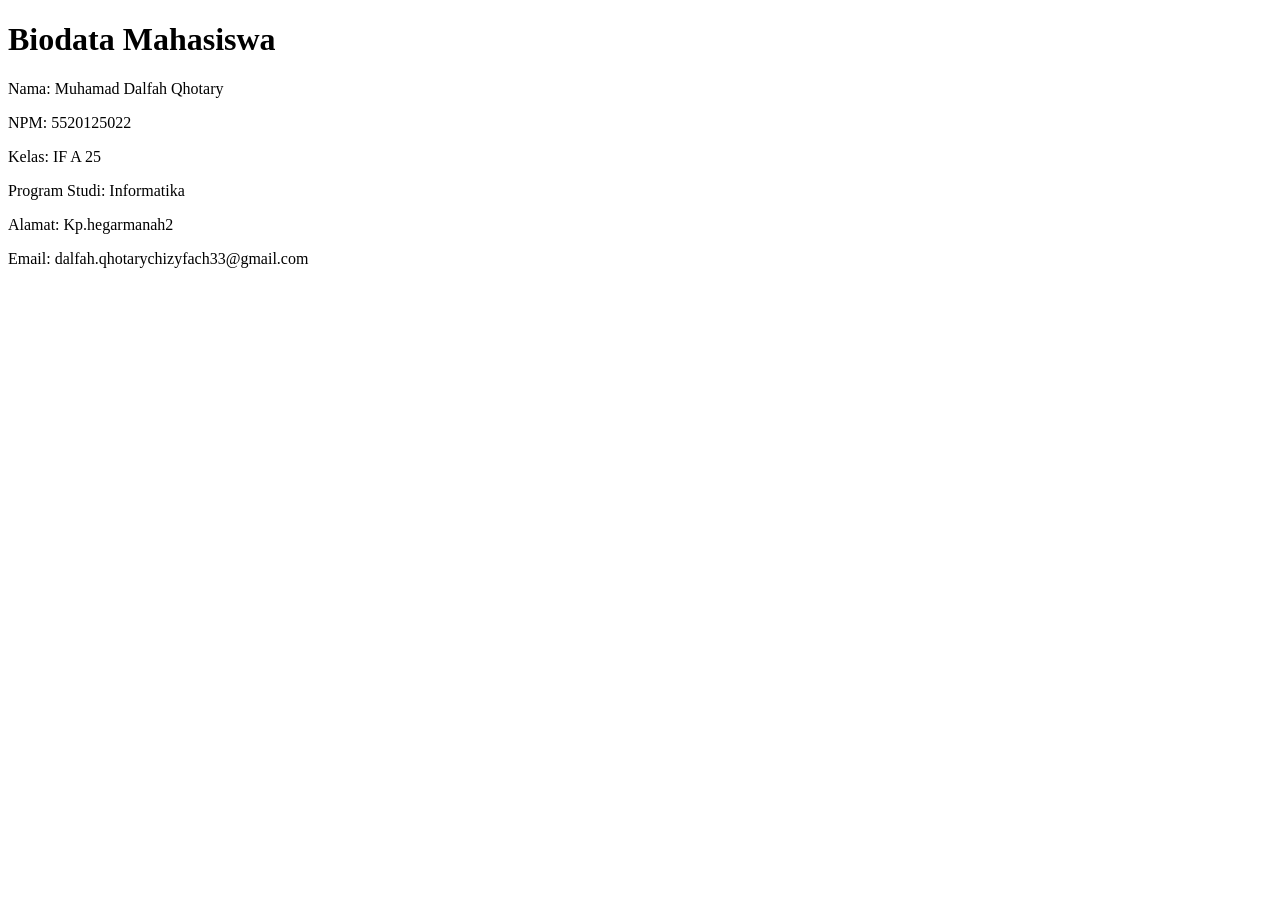
<file: Index.html>
<!DOCTYPE html>
<html lang="en">
<head>
    <meta charset="UTF-8">
    <meta name="viewport" content="width=device-width, initial-scale=1.0">
    <title>Biodata</title>
</head>
<body>
    <h1>Biodata Mahasiswa</h1>

<p>Nama: Muhamad Dalfah Qhotary</p>
<p>NPM: 5520125022</p>
<p>Kelas: IF A 25</p>
<p>Program Studi: Informatika</p>
<p>Alamat: Kp.hegarmanah2</p>    
<p>Email: dalfah.qhotarychizyfach33@gmail.com</p>
  

</body>
</html>
</file>
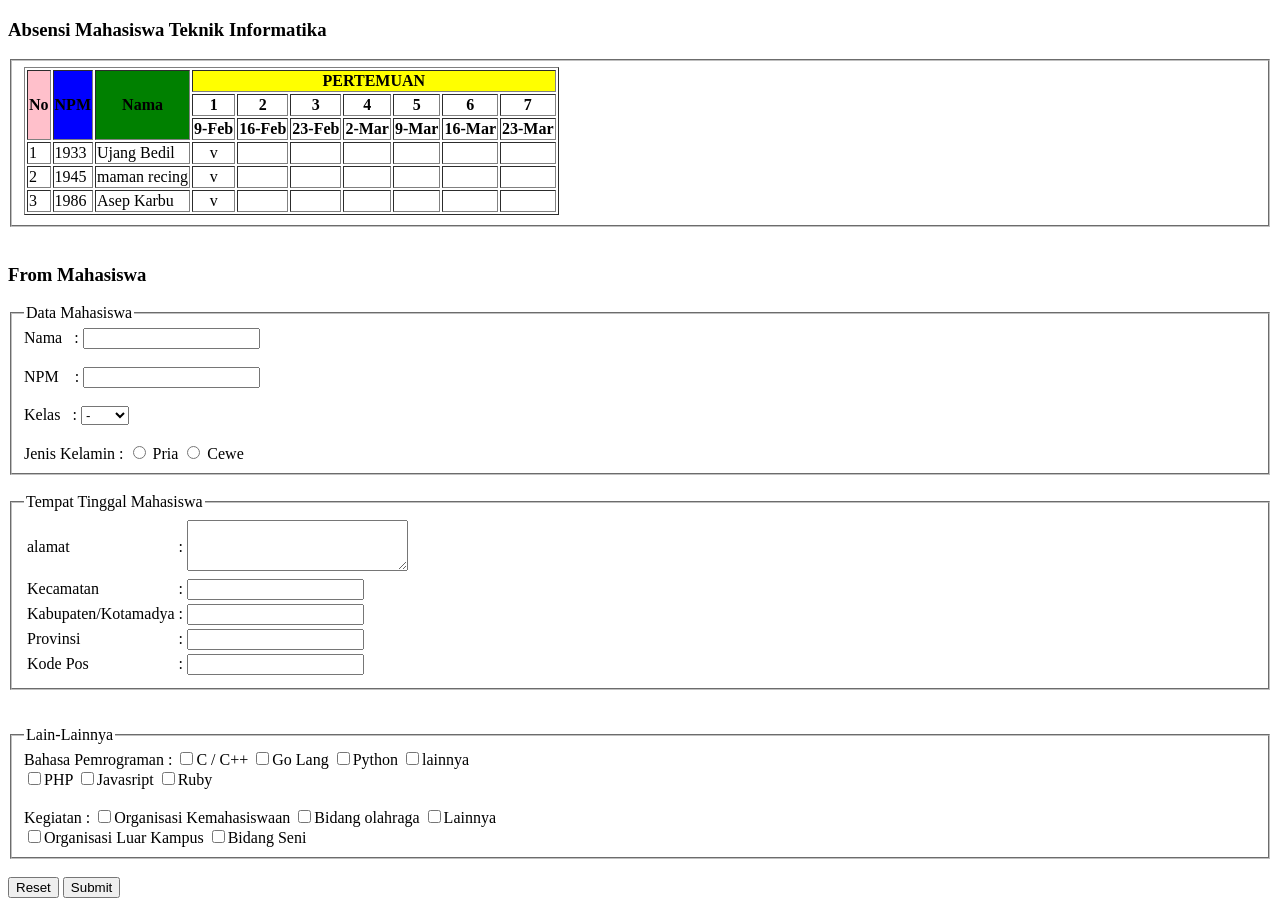
<file: index.html>
<!DOCTYPE html>
<html lang="en">

<head>
    <meta charset="UTF-8">
    <meta name="viewport" content="width=device-width, initial-scale=1.0">
    <title>Tugas Praktikum 2</title>
</head>

<body>
    <h3>Absensi Mahasiswa Teknik Informatika</h3>
   <fieldset>
     <table border="1">
        <tr>
            <th rowspan="3" bgcolor="pink">No</th>
            <th rowspan="3" bgcolor="blue">NPM</th>
            <th rowspan="3" bgcolor="green">Nama</th>
            <th colspan="7" bgcolor="yellow">PERTEMUAN</th>
        </tr>
        <tr>
            <th>1</th>
            <th>2</th>
            <th>3</th>
            <th>4</th>
            <th>5</th>
            <th>6</th>
            <th>7</th>
        </tr>
        <tr>
            <th>9-Feb</th>
            <th>16-Feb</th>
            <th>23-Feb</th>
            <th>2-Mar</th>
            <th>9-Mar</th>
            <th>16-Mar</th>
            <th>23-Mar</th>
        </tr>
        <tr>
            <td>1</td>
            <td>1933</td>
            <td>Ujang Bedil</td>
            <td align="center">v</td>
            <td></td>
            <td></td>
            <td></td>
            <td></td>
            <td></td>
            <td></td>
        </tr>
        <tr>
            <td>2</td>
            <td>1945</td>
            <td>maman recing</td>
            <td align="center">v</td>
            <td></td>
            <td></td>
            <td></td>
            <td></td>
            <td></td>
            <td></td>
        </tr>
        <tr>
            <td>3</td>
            <td>1986</td>
            <td>Asep Karbu</td>
            <td align="center">v</td>
            <td></td>
            <td></td>
            <td></td>
            <td></td>
            <td></td>
            <td></td>
        </tr>
    </table>

   </fieldset>
    <br>

    <h3>From Mahasiswa</h3>
    <form method="post" action="#">

        <fieldset>
            <Legend>Data Mahasiswa</Legend>
            Nama&nbsp;&nbsp;&nbsp;: <input type="text" name="nama"><br><br>
            NPM &nbsp;&nbsp;&nbsp;: <input type="text" name="npm"><br><br>
            Kelas&nbsp;&nbsp;&nbsp;: 
            <select name="Kelas">
                <option>-</option>
                <option value="A">IF A </option>
                <option value="B">IF B</option>
                <option value="C">IF C</option>
            </select>
            <br><br>
            Jenis Kelamin :
                <input type="radio" name="Jenis Kelamin" value="Pria"> Pria
                <input type="radio" name="Jenis Kelamin" value="Cewe"> Cewe
            </fieldset>
        <br>
        <fieldset>
            <legend>Tempat Tinggal Mahasiswa</legend>
            <table>
                <tr>
                    <td>alamat</td>
                    <td>:</td>
                    <td><textarea name="alamat" rows="3" cols="25"></textarea></td>
                </tr>
                <tr>
                    <td>Kecamatan</td>
                    <td>:</td>
                    <td><input type="text" name="Kecamatan"></td>
                </tr>
                <tr>
                    <td>Kabupaten/Kotamadya</td>
                    <td>:</td>
                    <td><input type="text" name="Kabupaten/Kotamadya"></td>
                </tr>
                <tr>
                    <td>Provinsi</td>
                    <td>:</td>
                    <td><input type="text" name="Provinsi"></td>
                </tr>
                <tr>
                    <td>Kode Pos</td>
                    <td>:</td>
                    <td><input type="text" name="Kode_Pos"></td>
                </tr>
            </table>
        </fieldset>

        <br><br>

        <fieldset>
            <legend>Lain-Lainnya</legend>
            <tr>
                <td valign="top"><label>Bahasa Pemrograman</label></td>
                <td valign="top">:</td>
                <td>
                    <input type="checkbox" name="Lang"><label for="c">C / C++</label>
                    <input type="checkbox" name="Lang"><label for="go">Go Lang</label>
                    <input type="checkbox" name="Lang"><label for="py">Python</label>
                    <input type="checkbox" name="Lang"><label for="lain">lainnya</label>
                    <br>
                    <input type="checkbox" name="Lang"><label for="p">PHP</label>
                    <input type="checkbox" name="Lang"><label for="j">Javasript</label>
                    <input type="checkbox" name="Lang"><label for="r">Ruby</label>
                </td>
            </tr>
            <br><br>
            <tr>
                <td valign="top"><label> Kegiatan </label></td>
                <td valign="top">:</td>
            </tr>
                 <input type="checkbox" name="Lang"><label for="k1">Organisasi Kemahasiswaan</label>
                 <input type="checkbox" name="Lang"><label for="k2">Bidang olahraga</label>
                 <input type="checkbox" name="Lang"><label for="k3">Lainnya</label>
                 <br>
                  <input type="checkbox" name="Lang"><label for="k4">Organisasi Luar Kampus</label>
                  <input type="checkbox" name="Lang"><label for="k5">Bidang Seni</label>
                  
        </fieldset>
        <br>
        <input type="reset">
        <input type="submit">    
    </form>

</body>

</html>
</file>
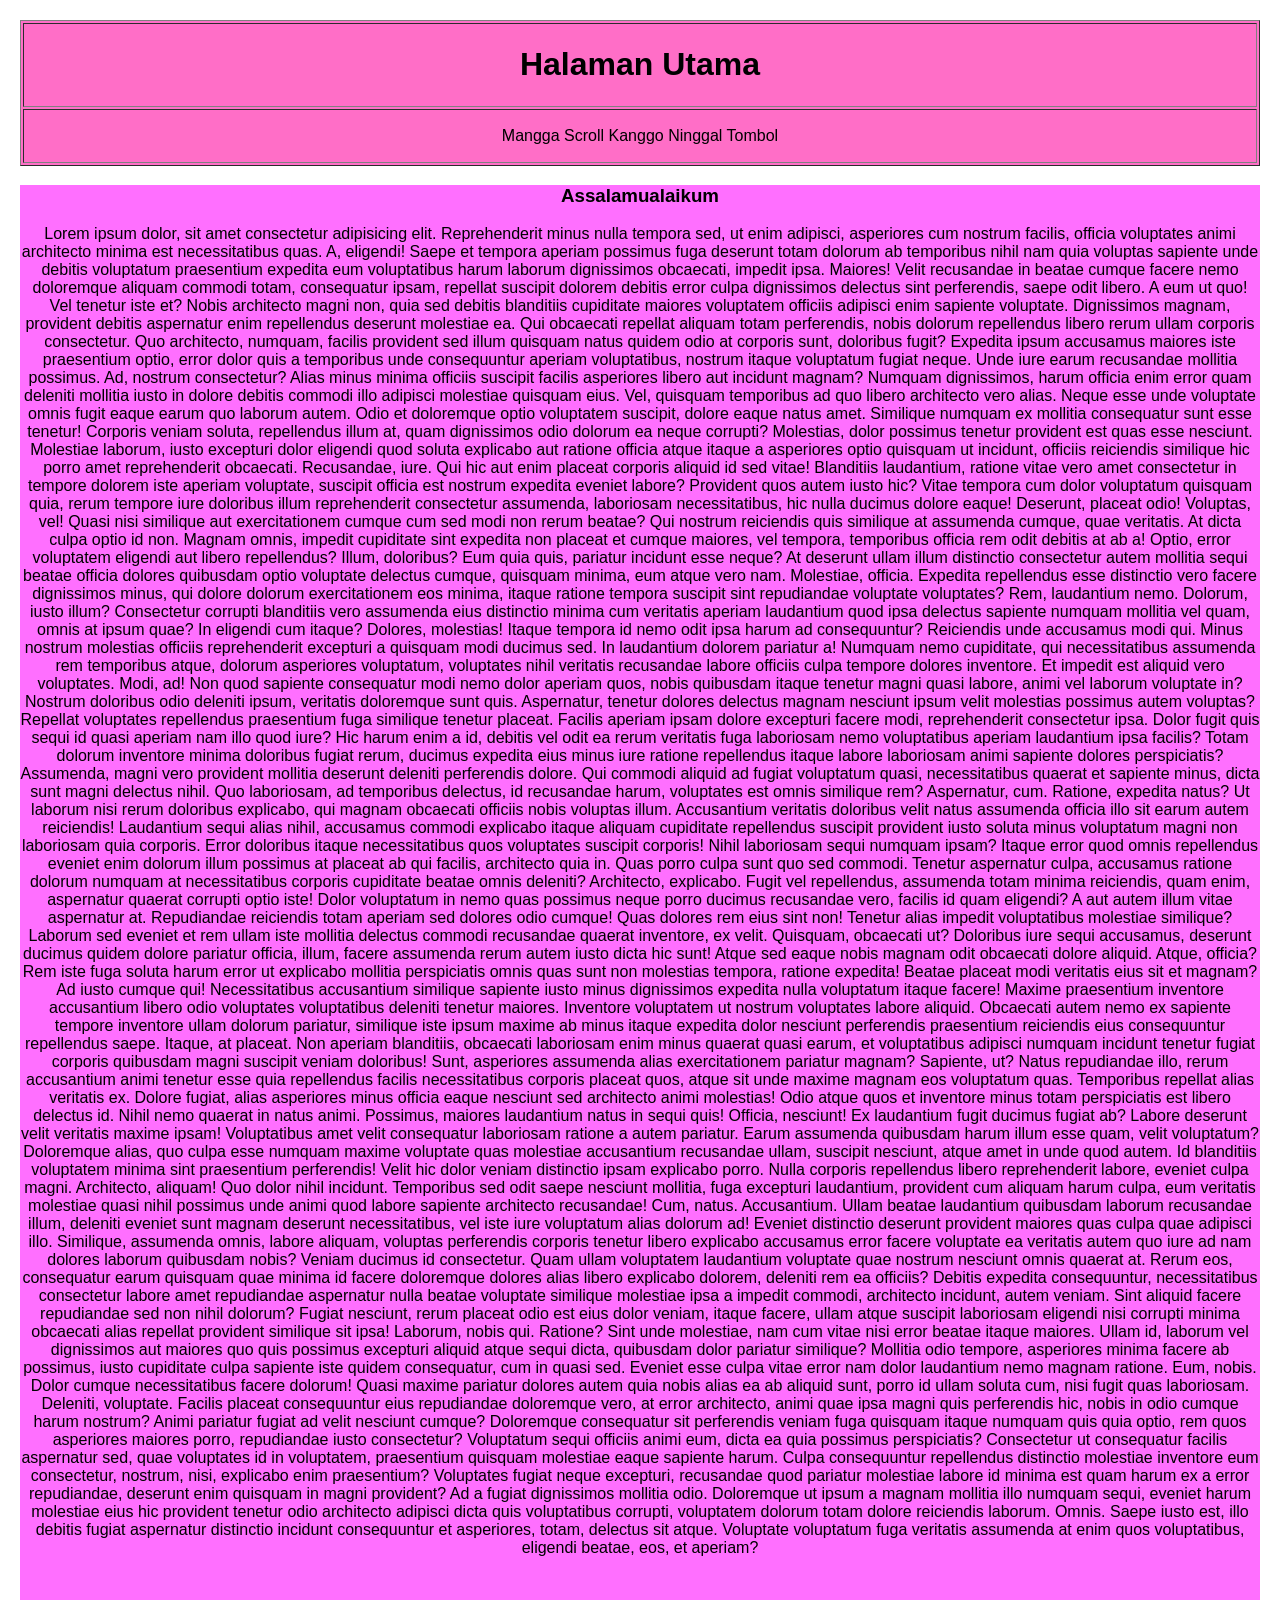
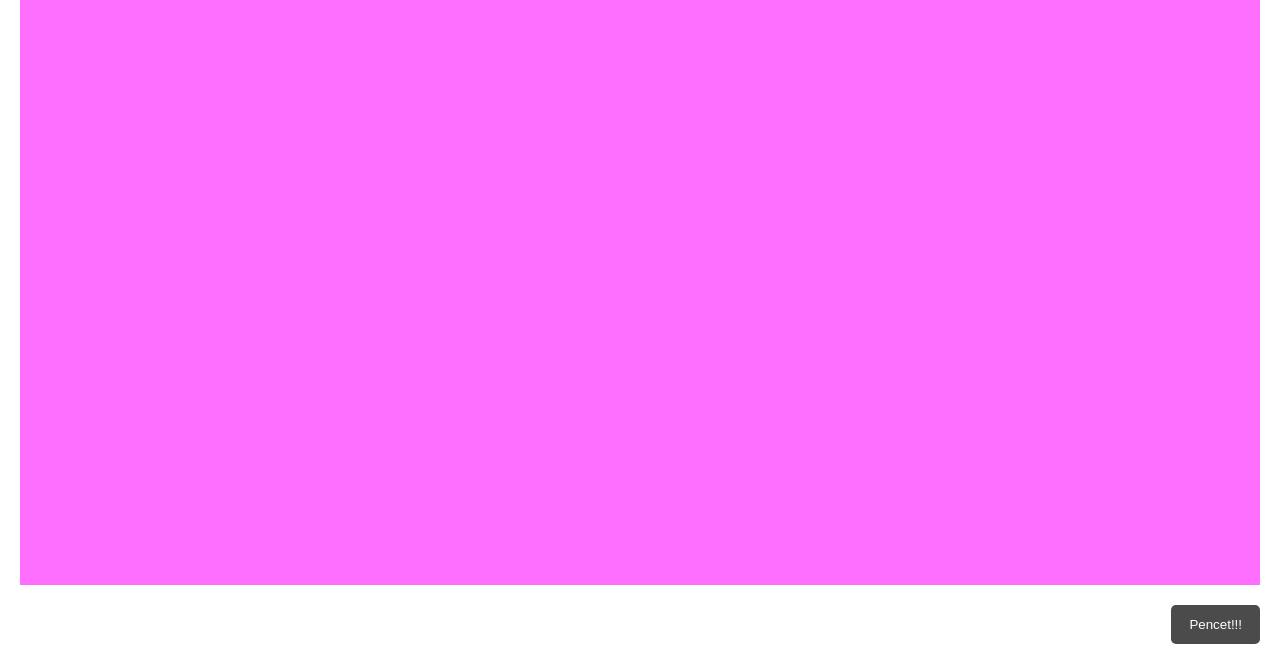
<file: tugas3/index.html>
<!DOCTYPE html>
<html lang="en">

<head>
    <meta charset="UTF-8">
    <meta name="viewport" content="width=device-width, initial-scale=1.0">
    <title>Tugas_3</title>
    <link rel="stylesheet" href="style.css">
</head>

<body id="atas">
    <div class="tasbar">
        <table border="1" width="100%">
            <tr>
                <td>
                    <h1>Halaman Utama</h1>
                </td>
            </tr>
            <tr>
                <td>
                    <p>Mangga Scroll Kanggo Ninggal Tombol</p>
                </td>
            </tr>
        </table>
    </div>
    <div class="Scroll">
        <h3>Assalamualaikum</h3>
        <p>Lorem ipsum dolor, sit amet consectetur adipisicing elit. Reprehenderit minus nulla tempora sed, ut enim
            adipisci, asperiores cum nostrum facilis, officia voluptates animi architecto minima est necessitatibus
            quas. A, eligendi!
            Saepe et tempora aperiam possimus fuga deserunt totam dolorum ab temporibus nihil nam quia voluptas sapiente
            unde debitis voluptatum praesentium expedita eum voluptatibus harum laborum dignissimos obcaecati, impedit
            ipsa. Maiores!
            Velit recusandae in beatae cumque facere nemo doloremque aliquam commodi totam, consequatur ipsam, repellat
            suscipit dolorem debitis error culpa dignissimos delectus sint perferendis, saepe odit libero. A eum ut quo!
            Vel tenetur iste et? Nobis architecto magni non, quia sed debitis blanditiis cupiditate maiores voluptatem
            officiis adipisci enim sapiente voluptate. Dignissimos magnam, provident debitis aspernatur enim repellendus
            deserunt molestiae ea.
            Qui obcaecati repellat aliquam totam perferendis, nobis dolorum repellendus libero rerum ullam corporis
            consectetur. Quo architecto, numquam, facilis provident sed illum quisquam natus quidem odio at corporis
            sunt, doloribus fugit?
            Expedita ipsum accusamus maiores iste praesentium optio, error dolor quis a temporibus unde consequuntur
            aperiam voluptatibus, nostrum itaque voluptatum fugiat neque. Unde iure earum recusandae mollitia possimus.
            Ad, nostrum consectetur?
            Alias minus minima officiis suscipit facilis asperiores libero aut incidunt magnam? Numquam dignissimos,
            harum officia enim error quam deleniti mollitia iusto in dolore debitis commodi illo adipisci molestiae
            quisquam eius.
            Vel, quisquam temporibus ad quo libero architecto vero alias. Neque esse unde voluptate omnis fugit eaque
            earum quo laborum autem. Odio et doloremque optio voluptatem suscipit, dolore eaque natus amet.
            Similique numquam ex mollitia consequatur sunt esse tenetur! Corporis veniam soluta, repellendus illum at,
            quam dignissimos odio dolorum ea neque corrupti? Molestias, dolor possimus tenetur provident est quas esse
            nesciunt.
            Molestiae laborum, iusto excepturi dolor eligendi quod soluta explicabo aut ratione officia atque itaque a
            asperiores optio quisquam ut incidunt, officiis reiciendis similique hic porro amet reprehenderit obcaecati.
            Recusandae, iure.
            Qui hic aut enim placeat corporis aliquid id sed vitae! Blanditiis laudantium, ratione vitae vero amet
            consectetur in tempore dolorem iste aperiam voluptate, suscipit officia est nostrum expedita eveniet labore?
            Provident quos autem iusto hic? Vitae tempora cum dolor voluptatum quisquam quia, rerum tempore iure
            doloribus illum reprehenderit consectetur assumenda, laboriosam necessitatibus, hic nulla ducimus dolore
            eaque! Deserunt, placeat odio!
            Voluptas, vel! Quasi nisi similique aut exercitationem cumque cum sed modi non rerum beatae? Qui nostrum
            reiciendis quis similique at assumenda cumque, quae veritatis. At dicta culpa optio id non.
            Magnam omnis, impedit cupiditate sint expedita non placeat et cumque maiores, vel tempora, temporibus
            officia rem odit debitis at ab a! Optio, error voluptatem eligendi aut libero repellendus? Illum, doloribus?
            Eum quia quis, pariatur incidunt esse neque? At deserunt ullam illum distinctio consectetur autem mollitia
            sequi beatae officia dolores quibusdam optio voluptate delectus cumque, quisquam minima, eum atque vero nam.
            Molestiae, officia. Expedita repellendus esse distinctio vero facere dignissimos minus, qui dolore dolorum
            exercitationem eos minima, itaque ratione tempora suscipit sint repudiandae voluptate voluptates? Rem,
            laudantium nemo. Dolorum, iusto illum?
            Consectetur corrupti blanditiis vero assumenda eius distinctio minima cum veritatis aperiam laudantium quod
            ipsa delectus sapiente numquam mollitia vel quam, omnis at ipsum quae? In eligendi cum itaque? Dolores,
            molestias!
            Itaque tempora id nemo odit ipsa harum ad consequuntur? Reiciendis unde accusamus modi qui. Minus nostrum
            molestias officiis reprehenderit excepturi a quisquam modi ducimus sed. In laudantium dolorem pariatur a!
            Numquam nemo cupiditate, qui necessitatibus assumenda rem temporibus atque, dolorum asperiores voluptatum,
            voluptates nihil veritatis recusandae labore officiis culpa tempore dolores inventore. Et impedit est
            aliquid vero voluptates. Modi, ad!
            Non quod sapiente consequatur modi nemo dolor aperiam quos, nobis quibusdam itaque tenetur magni quasi
            labore, animi vel laborum voluptate in? Nostrum doloribus odio deleniti ipsum, veritatis doloremque sunt
            quis.
            Aspernatur, tenetur dolores delectus magnam nesciunt ipsum velit molestias possimus autem voluptas? Repellat
            voluptates repellendus praesentium fuga similique tenetur placeat. Facilis aperiam ipsam dolore excepturi
            facere modi, reprehenderit consectetur ipsa.
            Dolor fugit quis sequi id quasi aperiam nam illo quod iure? Hic harum enim a id, debitis vel odit ea rerum
            veritatis fuga laboriosam nemo voluptatibus aperiam laudantium ipsa facilis?
            Totam dolorum inventore minima doloribus fugiat rerum, ducimus expedita eius minus iure ratione repellendus
            itaque labore laboriosam animi sapiente dolores perspiciatis? Assumenda, magni vero provident mollitia
            deserunt deleniti perferendis dolore.
            Qui commodi aliquid ad fugiat voluptatum quasi, necessitatibus quaerat et sapiente minus, dicta sunt magni
            delectus nihil. Quo laboriosam, ad temporibus delectus, id recusandae harum, voluptates est omnis similique
            rem?
            Aspernatur, cum. Ratione, expedita natus? Ut laborum nisi rerum doloribus explicabo, qui magnam obcaecati
            officiis nobis voluptas illum. Accusantium veritatis doloribus velit natus assumenda officia illo sit earum
            autem reiciendis!
            Laudantium sequi alias nihil, accusamus commodi explicabo itaque aliquam cupiditate repellendus suscipit
            provident iusto soluta minus voluptatum magni non laboriosam quia corporis. Error doloribus itaque
            necessitatibus quos voluptates suscipit corporis!
            Nihil laboriosam sequi numquam ipsam? Itaque error quod omnis repellendus eveniet enim dolorum illum
            possimus at placeat ab qui facilis, architecto quia in. Quas porro culpa sunt quo sed commodi.
            Tenetur aspernatur culpa, accusamus ratione dolorum numquam at necessitatibus corporis cupiditate beatae
            omnis deleniti? Architecto, explicabo. Fugit vel repellendus, assumenda totam minima reiciendis, quam enim,
            aspernatur quaerat corrupti optio iste!
            Dolor voluptatum in nemo quas possimus neque porro ducimus recusandae vero, facilis id quam eligendi? A aut
            autem illum vitae aspernatur at. Repudiandae reiciendis totam aperiam sed dolores odio cumque!
            Quas dolores rem eius sint non! Tenetur alias impedit voluptatibus molestiae similique? Laborum sed eveniet
            et rem ullam iste mollitia delectus commodi recusandae quaerat inventore, ex velit. Quisquam, obcaecati ut?
            Doloribus iure sequi accusamus, deserunt ducimus quidem dolore pariatur officia, illum, facere assumenda
            rerum autem iusto dicta hic sunt! Atque sed eaque nobis magnam odit obcaecati dolore aliquid. Atque,
            officia?
            Rem iste fuga soluta harum error ut explicabo mollitia perspiciatis omnis quas sunt non molestias tempora,
            ratione expedita! Beatae placeat modi veritatis eius sit et magnam? Ad iusto cumque qui!
            Necessitatibus accusantium similique sapiente iusto minus dignissimos expedita nulla voluptatum itaque
            facere! Maxime praesentium inventore accusantium libero odio voluptates voluptatibus deleniti tenetur
            maiores. Inventore voluptatem ut nostrum voluptates labore aliquid.
            Obcaecati autem nemo ex sapiente tempore inventore ullam dolorum pariatur, similique iste ipsum maxime ab
            minus itaque expedita dolor nesciunt perferendis praesentium reiciendis eius consequuntur repellendus saepe.
            Itaque, at placeat.
            Non aperiam blanditiis, obcaecati laboriosam enim minus quaerat quasi earum, et voluptatibus adipisci
            numquam incidunt tenetur fugiat corporis quibusdam magni suscipit veniam doloribus! Sunt, asperiores
            assumenda alias exercitationem pariatur magnam?
            Sapiente, ut? Natus repudiandae illo, rerum accusantium animi tenetur esse quia repellendus facilis
            necessitatibus corporis placeat quos, atque sit unde maxime magnam eos voluptatum quas. Temporibus repellat
            alias veritatis ex.
            Dolore fugiat, alias asperiores minus officia eaque nesciunt sed architecto animi molestias! Odio atque quos
            et inventore minus totam perspiciatis est libero delectus id. Nihil nemo quaerat in natus animi.
            Possimus, maiores laudantium natus in sequi quis! Officia, nesciunt! Ex laudantium fugit ducimus fugiat ab?
            Labore deserunt velit veritatis maxime ipsam! Voluptatibus amet velit consequatur laboriosam ratione a autem
            pariatur.
            Earum assumenda quibusdam harum illum esse quam, velit voluptatum? Doloremque alias, quo culpa esse numquam
            maxime voluptate quas molestiae accusantium recusandae ullam, suscipit nesciunt, atque amet in unde quod
            autem.
            Id blanditiis voluptatem minima sint praesentium perferendis! Velit hic dolor veniam distinctio ipsam
            explicabo porro. Nulla corporis repellendus libero reprehenderit labore, eveniet culpa magni. Architecto,
            aliquam! Quo dolor nihil incidunt.
            Temporibus sed odit saepe nesciunt mollitia, fuga excepturi laudantium, provident cum aliquam harum culpa,
            eum veritatis molestiae quasi nihil possimus unde animi quod labore sapiente architecto recusandae! Cum,
            natus. Accusantium.
            Ullam beatae laudantium quibusdam laborum recusandae illum, deleniti eveniet sunt magnam deserunt
            necessitatibus, vel iste iure voluptatum alias dolorum ad! Eveniet distinctio deserunt provident maiores
            quas culpa quae adipisci illo.
            Similique, assumenda omnis, labore aliquam, voluptas perferendis corporis tenetur libero explicabo accusamus
            error facere voluptate ea veritatis autem quo iure ad nam dolores laborum quibusdam nobis? Veniam ducimus id
            consectetur.
            Quam ullam voluptatem laudantium voluptate quae nostrum nesciunt omnis quaerat at. Rerum eos, consequatur
            earum quisquam quae minima id facere doloremque dolores alias libero explicabo dolorem, deleniti rem ea
            officiis?
            Debitis expedita consequuntur, necessitatibus consectetur labore amet repudiandae aspernatur nulla beatae
            voluptate similique molestiae ipsa a impedit commodi, architecto incidunt, autem veniam. Sint aliquid facere
            repudiandae sed non nihil dolorum?
            Fugiat nesciunt, rerum placeat odio est eius dolor veniam, itaque facere, ullam atque suscipit laboriosam
            eligendi nisi corrupti minima obcaecati alias repellat provident similique sit ipsa! Laborum, nobis qui.
            Ratione?
            Sint unde molestiae, nam cum vitae nisi error beatae itaque maiores. Ullam id, laborum vel dignissimos aut
            maiores quo quis possimus excepturi aliquid atque sequi dicta, quibusdam dolor pariatur similique?
            Mollitia odio tempore, asperiores minima facere ab possimus, iusto cupiditate culpa sapiente iste quidem
            consequatur, cum in quasi sed. Eveniet esse culpa vitae error nam dolor laudantium nemo magnam ratione.
            Eum, nobis. Dolor cumque necessitatibus facere dolorum! Quasi maxime pariatur dolores autem quia nobis alias
            ea ab aliquid sunt, porro id ullam soluta cum, nisi fugit quas laboriosam. Deleniti, voluptate.
            Facilis placeat consequuntur eius repudiandae doloremque vero, at error architecto, animi quae ipsa magni
            quis perferendis hic, nobis in odio cumque harum nostrum? Animi pariatur fugiat ad velit nesciunt cumque?
            Doloremque consequatur sit perferendis veniam fuga quisquam itaque numquam quis quia optio, rem quos
            asperiores maiores porro, repudiandae iusto consectetur? Voluptatum sequi officiis animi eum, dicta ea quia
            possimus perspiciatis?
            Consectetur ut consequatur facilis aspernatur sed, quae voluptates id in voluptatem, praesentium quisquam
            molestiae eaque sapiente harum. Culpa consequuntur repellendus distinctio molestiae inventore eum
            consectetur, nostrum, nisi, explicabo enim praesentium?
            Voluptates fugiat neque excepturi, recusandae quod pariatur molestiae labore id minima est quam harum ex a
            error repudiandae, deserunt enim quisquam in magni provident? Ad a fugiat dignissimos mollitia odio.
            Doloremque ut ipsum a magnam mollitia illo numquam sequi, eveniet harum molestiae eius hic provident tenetur
            odio architecto adipisci dicta quis voluptatibus corrupti, voluptatem dolorum totam dolore reiciendis
            laborum. Omnis.
            Saepe iusto est, illo debitis fugiat aspernatur distinctio incidunt consequuntur et asperiores, totam,
            delectus sit atque. Voluptate voluptatum fuga veritatis assumenda at enim quos voluptatibus, eligendi
            beatae, eos, et aperiam?
        </p>
    </div>

    <div class="well">
        <form action="#atas">
        <button class="Tombol_atas"">Pencet!!!</button>
    </form>
    </div>
  
</body>

</html>
</file>
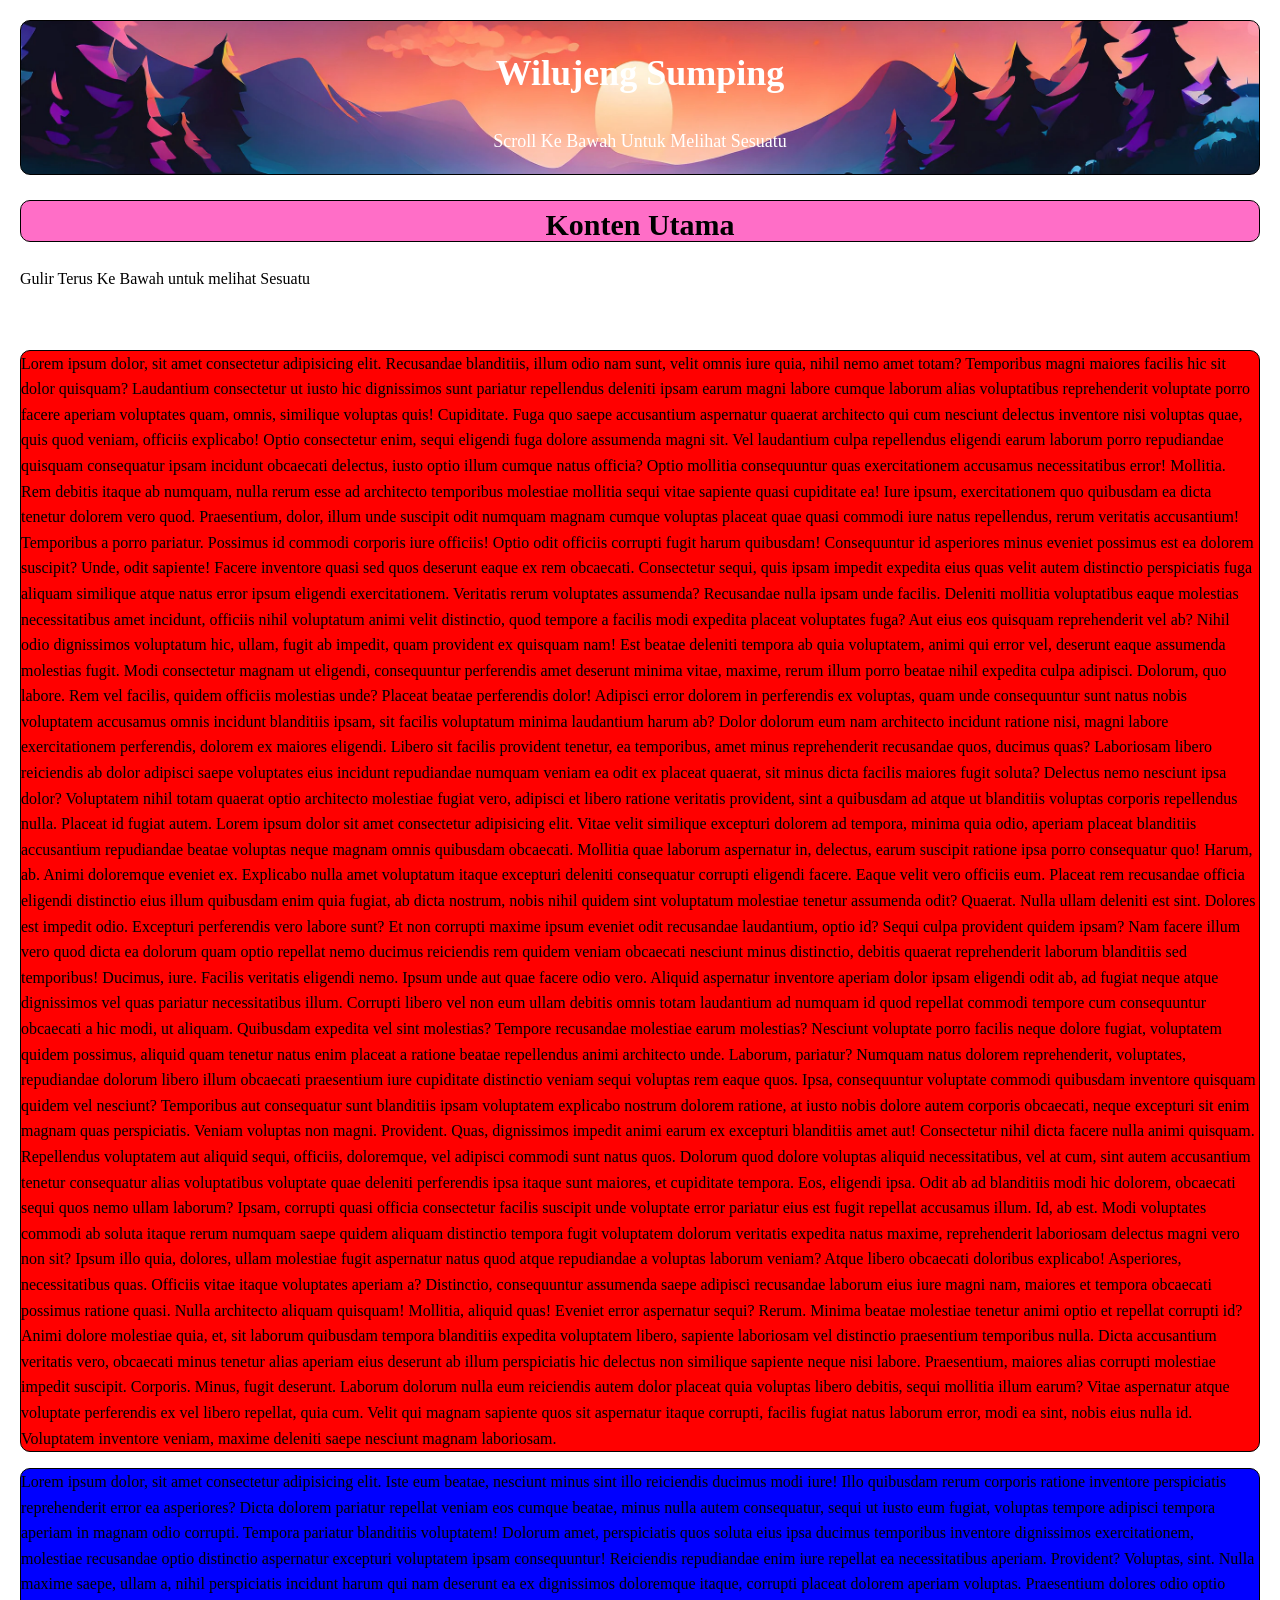
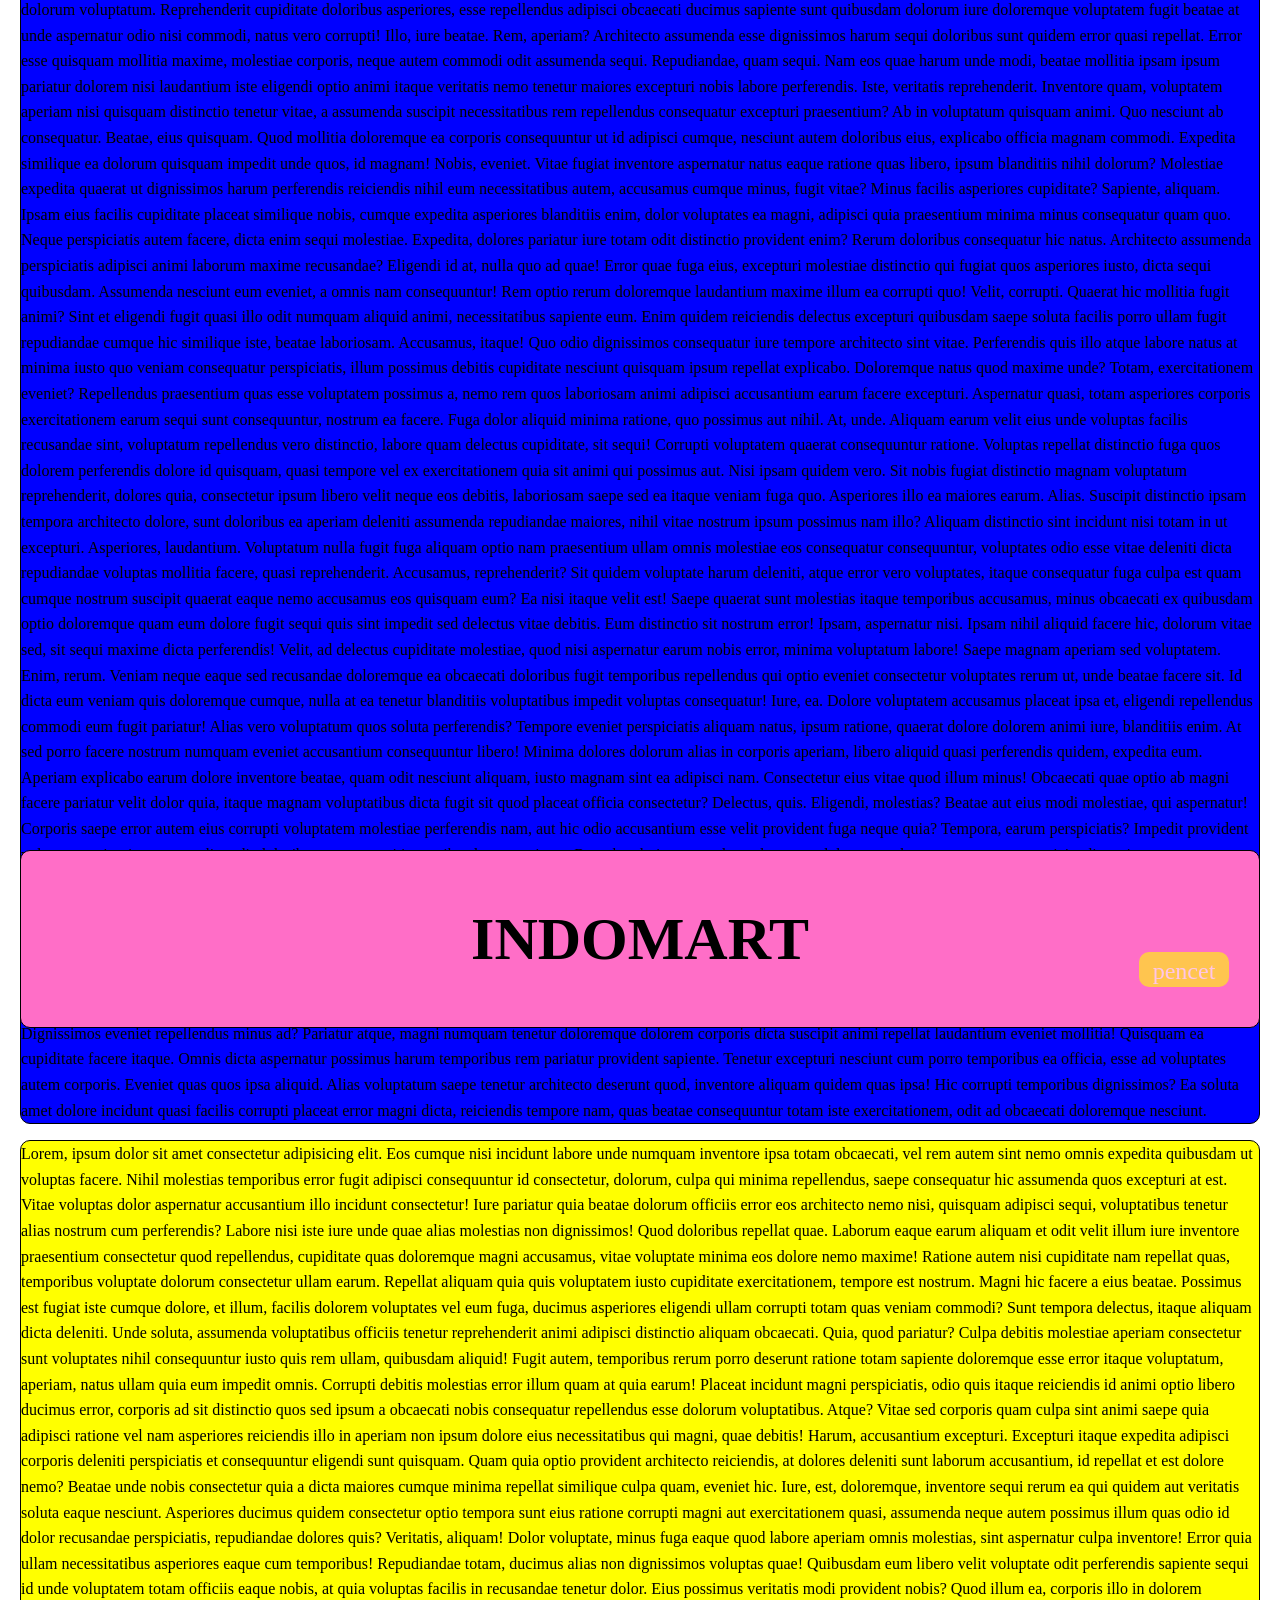
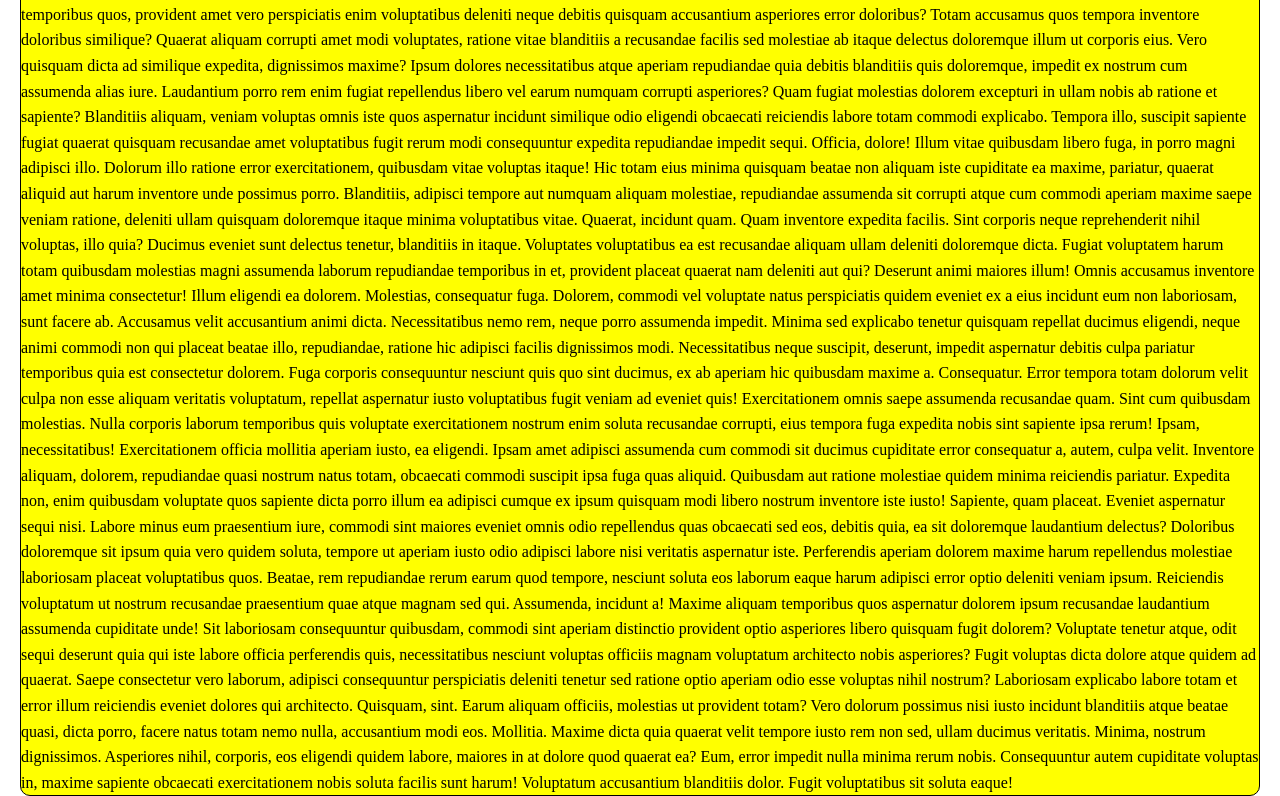
<file: tugas_5/index.html>
<!DOCTYPE html>
<html lang="en">

<head>
    <meta charset="UTF-8">
    <meta name="viewport" content="width=device-width, initial-scale=1.0">
    <title>tugas5</title>
    <link rel="stylesheet" href="style.css">
</head>

<body>
    <header id="top" class="header">
        <h1>Wilujeng Sumping</h1>
        <p>Scroll Ke Bawah Untuk Melihat Sesuatu</p>
    </header>
    <div class="container">
        <h2 class="konten">Konten Utama</h2>
        <p>Gulir Terus Ke Bawah untuk melihat Sesuatu</p>
        <br>
        <p class="p1">
            Lorem ipsum dolor, sit amet consectetur adipisicing elit. Recusandae blanditiis, illum odio nam sunt, velit omnis iure quia, nihil nemo amet totam? Temporibus magni maiores facilis hic sit dolor quisquam?
            Laudantium consectetur ut iusto hic dignissimos sunt pariatur repellendus deleniti ipsam earum magni labore cumque laborum alias voluptatibus reprehenderit voluptate porro facere aperiam voluptates quam, omnis, similique voluptas quis! Cupiditate.
            Fuga quo saepe accusantium aspernatur quaerat architecto qui cum nesciunt delectus inventore nisi voluptas quae, quis quod veniam, officiis explicabo! Optio consectetur enim, sequi eligendi fuga dolore assumenda magni sit.
            Vel laudantium culpa repellendus eligendi earum laborum porro repudiandae quisquam consequatur ipsam incidunt obcaecati delectus, iusto optio illum cumque natus officia? Optio mollitia consequuntur quas exercitationem accusamus necessitatibus error! Mollitia.
            Rem debitis itaque ab numquam, nulla rerum esse ad architecto temporibus molestiae mollitia sequi vitae sapiente quasi cupiditate ea! Iure ipsum, exercitationem quo quibusdam ea dicta tenetur dolorem vero quod.
            Praesentium, dolor, illum unde suscipit odit numquam magnam cumque voluptas placeat quae quasi commodi iure natus repellendus, rerum veritatis accusantium! Temporibus a porro pariatur. Possimus id commodi corporis iure officiis!
            Optio odit officiis corrupti fugit harum quibusdam! Consequuntur id asperiores minus eveniet possimus est ea dolorem suscipit? Unde, odit sapiente! Facere inventore quasi sed quos deserunt eaque ex rem obcaecati.
            Consectetur sequi, quis ipsam impedit expedita eius quas velit autem distinctio perspiciatis fuga aliquam similique atque natus error ipsum eligendi exercitationem. Veritatis rerum voluptates assumenda? Recusandae nulla ipsam unde facilis.
            Deleniti mollitia voluptatibus eaque molestias necessitatibus amet incidunt, officiis nihil voluptatum animi velit distinctio, quod tempore a facilis modi expedita placeat voluptates fuga? Aut eius eos quisquam reprehenderit vel ab?
            Nihil odio dignissimos voluptatum hic, ullam, fugit ab impedit, quam provident ex quisquam nam! Est beatae deleniti tempora ab quia voluptatem, animi qui error vel, deserunt eaque assumenda molestias fugit.
            Modi consectetur magnam ut eligendi, consequuntur perferendis amet deserunt minima vitae, maxime, rerum illum porro beatae nihil expedita culpa adipisci. Dolorum, quo labore. Rem vel facilis, quidem officiis molestias unde?
            Placeat beatae perferendis dolor! Adipisci error dolorem in perferendis ex voluptas, quam unde consequuntur sunt natus nobis voluptatem accusamus omnis incidunt blanditiis ipsam, sit facilis voluptatum minima laudantium harum ab?
            Dolor dolorum eum nam architecto incidunt ratione nisi, magni labore exercitationem perferendis, dolorem ex maiores eligendi. Libero sit facilis provident tenetur, ea temporibus, amet minus reprehenderit recusandae quos, ducimus quas?
            Laboriosam libero reiciendis ab dolor adipisci saepe voluptates eius incidunt repudiandae numquam veniam ea odit ex placeat quaerat, sit minus dicta facilis maiores fugit soluta? Delectus nemo nesciunt ipsa dolor?
            Voluptatem nihil totam quaerat optio architecto molestiae fugiat vero, adipisci et libero ratione veritatis provident, sint a quibusdam ad atque ut blanditiis voluptas corporis repellendus nulla. Placeat id fugiat autem.
            Lorem ipsum dolor sit amet consectetur adipisicing elit. Vitae velit similique excepturi dolorem ad tempora, minima quia odio, aperiam placeat blanditiis accusantium repudiandae beatae voluptas neque magnam omnis quibusdam obcaecati.
            Mollitia quae laborum aspernatur in, delectus, earum suscipit ratione ipsa porro consequatur quo! Harum, ab. Animi doloremque eveniet ex. Explicabo nulla amet voluptatum itaque excepturi deleniti consequatur corrupti eligendi facere.
            Eaque velit vero officiis eum. Placeat rem recusandae officia eligendi distinctio eius illum quibusdam enim quia fugiat, ab dicta nostrum, nobis nihil quidem sint voluptatum molestiae tenetur assumenda odit? Quaerat.
            Nulla ullam deleniti est sint. Dolores est impedit odio. Excepturi perferendis vero labore sunt? Et non corrupti maxime ipsum eveniet odit recusandae laudantium, optio id? Sequi culpa provident quidem ipsam?
            Nam facere illum vero quod dicta ea dolorum quam optio repellat nemo ducimus reiciendis rem quidem veniam obcaecati nesciunt minus distinctio, debitis quaerat reprehenderit laborum blanditiis sed temporibus! Ducimus, iure.
            Facilis veritatis eligendi nemo. Ipsum unde aut quae facere odio vero. Aliquid aspernatur inventore aperiam dolor ipsam eligendi odit ab, ad fugiat neque atque dignissimos vel quas pariatur necessitatibus illum.
            Corrupti libero vel non eum ullam debitis omnis totam laudantium ad numquam id quod repellat commodi tempore cum consequuntur obcaecati a hic modi, ut aliquam. Quibusdam expedita vel sint molestias?
            Tempore recusandae molestiae earum molestias? Nesciunt voluptate porro facilis neque dolore fugiat, voluptatem quidem possimus, aliquid quam tenetur natus enim placeat a ratione beatae repellendus animi architecto unde. Laborum, pariatur?
            Numquam natus dolorem reprehenderit, voluptates, repudiandae dolorum libero illum obcaecati praesentium iure cupiditate distinctio veniam sequi voluptas rem eaque quos. Ipsa, consequuntur voluptate commodi quibusdam inventore quisquam quidem vel nesciunt?
            Temporibus aut consequatur sunt blanditiis ipsam voluptatem explicabo nostrum dolorem ratione, at iusto nobis dolore autem corporis obcaecati, neque excepturi sit enim magnam quas perspiciatis. Veniam voluptas non magni. Provident.
            Quas, dignissimos impedit animi earum ex excepturi blanditiis amet aut! Consectetur nihil dicta facere nulla animi quisquam. Repellendus voluptatem aut aliquid sequi, officiis, doloremque, vel adipisci commodi sunt natus quos.
            Dolorum quod dolore voluptas aliquid necessitatibus, vel at cum, sint autem accusantium tenetur consequatur alias voluptatibus voluptate quae deleniti perferendis ipsa itaque sunt maiores, et cupiditate tempora. Eos, eligendi ipsa.
            Odit ab ad blanditiis modi hic dolorem, obcaecati sequi quos nemo ullam laborum? Ipsam, corrupti quasi officia consectetur facilis suscipit unde voluptate error pariatur eius est fugit repellat accusamus illum.
            Id, ab est. Modi voluptates commodi ab soluta itaque rerum numquam saepe quidem aliquam distinctio tempora fugit voluptatem dolorum veritatis expedita natus maxime, reprehenderit laboriosam delectus magni vero non sit?
            Ipsum illo quia, dolores, ullam molestiae fugit aspernatur natus quod atque repudiandae a voluptas laborum veniam? Atque libero obcaecati doloribus explicabo! Asperiores, necessitatibus quas. Officiis vitae itaque voluptates aperiam a?
            Distinctio, consequuntur assumenda saepe adipisci recusandae laborum eius iure magni nam, maiores et tempora obcaecati possimus ratione quasi. Nulla architecto aliquam quisquam! Mollitia, aliquid quas! Eveniet error aspernatur sequi? Rerum.
            Minima beatae molestiae tenetur animi optio et repellat corrupti id? Animi dolore molestiae quia, et, sit laborum quibusdam tempora blanditiis expedita voluptatem libero, sapiente laboriosam vel distinctio praesentium temporibus nulla.
            Dicta accusantium veritatis vero, obcaecati minus tenetur alias aperiam eius deserunt ab illum perspiciatis hic delectus non similique sapiente neque nisi labore. Praesentium, maiores alias corrupti molestiae impedit suscipit. Corporis.
            Minus, fugit deserunt. Laborum dolorum nulla eum reiciendis autem dolor placeat quia voluptas libero debitis, sequi mollitia illum earum? Vitae aspernatur atque voluptate perferendis ex vel libero repellat, quia cum.
            Velit qui magnam sapiente quos sit aspernatur itaque corrupti, facilis fugiat natus laborum error, modi ea sint, nobis eius nulla id. Voluptatem inventore veniam, maxime deleniti saepe nesciunt magnam laboriosam.

        </p>
        <p class="p2">
            Lorem ipsum dolor, sit amet consectetur adipisicing elit. Iste eum beatae, nesciunt minus sint illo reiciendis ducimus modi iure! Illo quibusdam rerum corporis ratione inventore perspiciatis reprehenderit error ea asperiores?
            Dicta dolorem pariatur repellat veniam eos cumque beatae, minus nulla autem consequatur, sequi ut iusto eum fugiat, voluptas tempore adipisci tempora aperiam in magnam odio corrupti. Tempora pariatur blanditiis voluptatem!
            Dolorum amet, perspiciatis quos soluta eius ipsa ducimus temporibus inventore dignissimos exercitationem, molestiae recusandae optio distinctio aspernatur excepturi voluptatem ipsam consequuntur! Reiciendis repudiandae enim iure repellat ea necessitatibus aperiam. Provident?
            Voluptas, sint. Nulla maxime saepe, ullam a, nihil perspiciatis incidunt harum qui nam deserunt ea ex dignissimos doloremque itaque, corrupti placeat dolorem aperiam voluptas. Praesentium dolores odio optio dolorum voluptatum.
            Reprehenderit cupiditate doloribus asperiores, esse repellendus adipisci obcaecati ducimus sapiente sunt quibusdam dolorum iure doloremque voluptatem fugit beatae at unde aspernatur odio nisi commodi, natus vero corrupti! Illo, iure beatae.
            Rem, aperiam? Architecto assumenda esse dignissimos harum sequi doloribus sunt quidem error quasi repellat. Error esse quisquam mollitia maxime, molestiae corporis, neque autem commodi odit assumenda sequi. Repudiandae, quam sequi.
            Nam eos quae harum unde modi, beatae mollitia ipsam ipsum pariatur dolorem nisi laudantium iste eligendi optio animi itaque veritatis nemo tenetur maiores excepturi nobis labore perferendis. Iste, veritatis reprehenderit.
            Inventore quam, voluptatem aperiam nisi quisquam distinctio tenetur vitae, a assumenda suscipit necessitatibus rem repellendus consequatur excepturi praesentium? Ab in voluptatum quisquam animi. Quo nesciunt ab consequatur. Beatae, eius quisquam.
            Quod mollitia doloremque ea corporis consequuntur ut id adipisci cumque, nesciunt autem doloribus eius, explicabo officia magnam commodi. Expedita similique ea dolorum quisquam impedit unde quos, id magnam! Nobis, eveniet.
            Vitae fugiat inventore aspernatur natus eaque ratione quas libero, ipsum blanditiis nihil dolorum? Molestiae expedita quaerat ut dignissimos harum perferendis reiciendis nihil eum necessitatibus autem, accusamus cumque minus, fugit vitae?
            Minus facilis asperiores cupiditate? Sapiente, aliquam. Ipsam eius facilis cupiditate placeat similique nobis, cumque expedita asperiores blanditiis enim, dolor voluptates ea magni, adipisci quia praesentium minima minus consequatur quam quo.
            Neque perspiciatis autem facere, dicta enim sequi molestiae. Expedita, dolores pariatur iure totam odit distinctio provident enim? Rerum doloribus consequatur hic natus. Architecto assumenda perspiciatis adipisci animi laborum maxime recusandae?
            Eligendi id at, nulla quo ad quae! Error quae fuga eius, excepturi molestiae distinctio qui fugiat quos asperiores iusto, dicta sequi quibusdam. Assumenda nesciunt eum eveniet, a omnis nam consequuntur!
            Rem optio rerum doloremque laudantium maxime illum ea corrupti quo! Velit, corrupti. Quaerat hic mollitia fugit animi? Sint et eligendi fugit quasi illo odit numquam aliquid animi, necessitatibus sapiente eum.
            Enim quidem reiciendis delectus excepturi quibusdam saepe soluta facilis porro ullam fugit repudiandae cumque hic similique iste, beatae laboriosam. Accusamus, itaque! Quo odio dignissimos consequatur iure tempore architecto sint vitae.
            Perferendis quis illo atque labore natus at minima iusto quo veniam consequatur perspiciatis, illum possimus debitis cupiditate nesciunt quisquam ipsum repellat explicabo. Doloremque natus quod maxime unde? Totam, exercitationem eveniet?
            Repellendus praesentium quas esse voluptatem possimus a, nemo rem quos laboriosam animi adipisci accusantium earum facere excepturi. Aspernatur quasi, totam asperiores corporis exercitationem earum sequi sunt consequuntur, nostrum ea facere.
            Fuga dolor aliquid minima ratione, quo possimus aut nihil. At, unde. Aliquam earum velit eius unde voluptas facilis recusandae sint, voluptatum repellendus vero distinctio, labore quam delectus cupiditate, sit sequi!
            Corrupti voluptatem quaerat consequuntur ratione. Voluptas repellat distinctio fuga quos dolorem perferendis dolore id quisquam, quasi tempore vel ex exercitationem quia sit animi qui possimus aut. Nisi ipsam quidem vero.
            Sit nobis fugiat distinctio magnam voluptatum reprehenderit, dolores quia, consectetur ipsum libero velit neque eos debitis, laboriosam saepe sed ea itaque veniam fuga quo. Asperiores illo ea maiores earum. Alias.
            Suscipit distinctio ipsam tempora architecto dolore, sunt doloribus ea aperiam deleniti assumenda repudiandae maiores, nihil vitae nostrum ipsum possimus nam illo? Aliquam distinctio sint incidunt nisi totam in ut excepturi.
            Asperiores, laudantium. Voluptatum nulla fugit fuga aliquam optio nam praesentium ullam omnis molestiae eos consequatur consequuntur, voluptates odio esse vitae deleniti dicta repudiandae voluptas mollitia facere, quasi reprehenderit. Accusamus, reprehenderit?
            Sit quidem voluptate harum deleniti, atque error vero voluptates, itaque consequatur fuga culpa est quam cumque nostrum suscipit quaerat eaque nemo accusamus eos quisquam eum? Ea nisi itaque velit est!
            Saepe quaerat sunt molestias itaque temporibus accusamus, minus obcaecati ex quibusdam optio doloremque quam eum dolore fugit sequi quis sint impedit sed delectus vitae debitis. Eum distinctio sit nostrum error!
            Ipsam, aspernatur nisi. Ipsam nihil aliquid facere hic, dolorum vitae sed, sit sequi maxime dicta perferendis! Velit, ad delectus cupiditate molestiae, quod nisi aspernatur earum nobis error, minima voluptatum labore!
            Saepe magnam aperiam sed voluptatem. Enim, rerum. Veniam neque eaque sed recusandae doloremque ea obcaecati doloribus fugit temporibus repellendus qui optio eveniet consectetur voluptates rerum ut, unde beatae facere sit.
            Id dicta eum veniam quis doloremque cumque, nulla at ea tenetur blanditiis voluptatibus impedit voluptas consequatur! Iure, ea. Dolore voluptatem accusamus placeat ipsa et, eligendi repellendus commodi eum fugit pariatur!
            Alias vero voluptatum quos soluta perferendis? Tempore eveniet perspiciatis aliquam natus, ipsum ratione, quaerat dolore dolorem animi iure, blanditiis enim. At sed porro facere nostrum numquam eveniet accusantium consequuntur libero!
            Minima dolores dolorum alias in corporis aperiam, libero aliquid quasi perferendis quidem, expedita eum. Aperiam explicabo earum dolore inventore beatae, quam odit nesciunt aliquam, iusto magnam sint ea adipisci nam.
            Consectetur eius vitae quod illum minus! Obcaecati quae optio ab magni facere pariatur velit dolor quia, itaque magnam voluptatibus dicta fugit sit quod placeat officia consectetur? Delectus, quis. Eligendi, molestias?
            Beatae aut eius modi molestiae, qui aspernatur! Corporis saepe error autem eius corrupti voluptatem molestiae perferendis nam, aut hic odio accusantium esse velit provident fuga neque quia? Tempora, earum perspiciatis?
            Impedit provident voluptatem sint, ipsa totam eligendi, doloribus sunt, magni iste quibusdam asperiores. Reprehenderit recusandae voluptatem doloremque harum cum tenetur et reiciendis maiores aspernatur explicabo, officia eum ad, libero voluptates.
            Exercitationem magnam sed a quasi sunt unde fugit doloremque adipisci quae voluptate dolores provident voluptatibus officiis accusamus soluta quam quos laudantium, quibusdam maxime vitae sint dolor distinctio eius! Odio, quod?
            Suscipit, inventore! Excepturi illum quos ut accusantium quae repellat quod velit tempore, dignissimos, ad ducimus, vel saepe aliquid fugiat minus impedit possimus numquam cumque id voluptatibus. Eius possimus neque maiores.
            Quasi saepe dicta explicabo illo aliquam quidem nemo hic porro eaque. Iure minus nulla totam, sequi assumenda officia nostrum fugiat ex numquam aut, doloremque ad cupiditate iste obcaecati, consectetur molestiae?
            Vitae, similique. Magni voluptatibus optio autem deleniti vitae est sint. Officia harum dolor corporis blanditiis delectus laborum assumenda? Neque perspiciatis molestias architecto vero ipsum temporibus unde reiciendis, fuga vel non.
            Saepe odio aspernatur sed nulla rem nostrum nisi sint ratione ducimus, voluptatem porro ipsa expedita cupiditate voluptate repudiandae ut omnis fugit vero dolore illo doloremque. Dignissimos eveniet repellendus minus ad?
            Pariatur atque, magni numquam tenetur doloremque dolorem corporis dicta suscipit animi repellat laudantium eveniet mollitia! Quisquam ea cupiditate facere itaque. Omnis dicta aspernatur possimus harum temporibus rem pariatur provident sapiente.
            Tenetur excepturi nesciunt cum porro temporibus ea officia, esse ad voluptates autem corporis. Eveniet quas quos ipsa aliquid. Alias voluptatum saepe tenetur architecto deserunt quod, inventore aliquam quidem quas ipsa!
            Hic corrupti temporibus dignissimos? Ea soluta amet dolore incidunt quasi facilis corrupti placeat error magni dicta, reiciendis tempore nam, quas beatae consequuntur totam iste exercitationem, odit ad obcaecati doloremque nesciunt.

        </p>
        <p class="p3">
            Lorem, ipsum dolor sit amet consectetur adipisicing elit. Eos cumque nisi incidunt labore unde numquam inventore ipsa totam obcaecati, vel rem autem sint nemo omnis expedita quibusdam ut voluptas facere.
            Nihil molestias temporibus error fugit adipisci consequuntur id consectetur, dolorum, culpa qui minima repellendus, saepe consequatur hic assumenda quos excepturi at est. Vitae voluptas dolor aspernatur accusantium illo incidunt consectetur!
            Iure pariatur quia beatae dolorum officiis error eos architecto nemo nisi, quisquam adipisci sequi, voluptatibus tenetur alias nostrum cum perferendis? Labore nisi iste iure unde quae alias molestias non dignissimos!
            Quod doloribus repellat quae. Laborum eaque earum aliquam et odit velit illum iure inventore praesentium consectetur quod repellendus, cupiditate quas doloremque magni accusamus, vitae voluptate minima eos dolore nemo maxime!
            Ratione autem nisi cupiditate nam repellat quas, temporibus voluptate dolorum consectetur ullam earum. Repellat aliquam quia quis voluptatem iusto cupiditate exercitationem, tempore est nostrum. Magni hic facere a eius beatae.
            Possimus est fugiat iste cumque dolore, et illum, facilis dolorem voluptates vel eum fuga, ducimus asperiores eligendi ullam corrupti totam quas veniam commodi? Sunt tempora delectus, itaque aliquam dicta deleniti.
            Unde soluta, assumenda voluptatibus officiis tenetur reprehenderit animi adipisci distinctio aliquam obcaecati. Quia, quod pariatur? Culpa debitis molestiae aperiam consectetur sunt voluptates nihil consequuntur iusto quis rem ullam, quibusdam aliquid!
            Fugit autem, temporibus rerum porro deserunt ratione totam sapiente doloremque esse error itaque voluptatum, aperiam, natus ullam quia eum impedit omnis. Corrupti debitis molestias error illum quam at quia earum!
            Placeat incidunt magni perspiciatis, odio quis itaque reiciendis id animi optio libero ducimus error, corporis ad sit distinctio quos sed ipsum a obcaecati nobis consequatur repellendus esse dolorum voluptatibus. Atque?
            Vitae sed corporis quam culpa sint animi saepe quia adipisci ratione vel nam asperiores reiciendis illo in aperiam non ipsum dolore eius necessitatibus qui magni, quae debitis! Harum, accusantium excepturi.
            Excepturi itaque expedita adipisci corporis deleniti perspiciatis et consequuntur eligendi sunt quisquam. Quam quia optio provident architecto reiciendis, at dolores deleniti sunt laborum accusantium, id repellat et est dolore nemo?
            Beatae unde nobis consectetur quia a dicta maiores cumque minima repellat similique culpa quam, eveniet hic. Iure, est, doloremque, inventore sequi rerum ea qui quidem aut veritatis soluta eaque nesciunt.
            Asperiores ducimus quidem consectetur optio tempora sunt eius ratione corrupti magni aut exercitationem quasi, assumenda neque autem possimus illum quas odio id dolor recusandae perspiciatis, repudiandae dolores quis? Veritatis, aliquam!
            Dolor voluptate, minus fuga eaque quod labore aperiam omnis molestias, sint aspernatur culpa inventore! Error quia ullam necessitatibus asperiores eaque cum temporibus! Repudiandae totam, ducimus alias non dignissimos voluptas quae!
            Quibusdam eum libero velit voluptate odit perferendis sapiente sequi id unde voluptatem totam officiis eaque nobis, at quia voluptas facilis in recusandae tenetur dolor. Eius possimus veritatis modi provident nobis?
            Quod illum ea, corporis illo in dolorem temporibus quos, provident amet vero perspiciatis enim voluptatibus deleniti neque debitis quisquam accusantium asperiores error doloribus? Totam accusamus quos tempora inventore doloribus similique?
            Quaerat aliquam corrupti amet modi voluptates, ratione vitae blanditiis a recusandae facilis sed molestiae ab itaque delectus doloremque illum ut corporis eius. Vero quisquam dicta ad similique expedita, dignissimos maxime?
            Ipsum dolores necessitatibus atque aperiam repudiandae quia debitis blanditiis quis doloremque, impedit ex nostrum cum assumenda alias iure. Laudantium porro rem enim fugiat repellendus libero vel earum numquam corrupti asperiores?
            Quam fugiat molestias dolorem excepturi in ullam nobis ab ratione et sapiente? Blanditiis aliquam, veniam voluptas omnis iste quos aspernatur incidunt similique odio eligendi obcaecati reiciendis labore totam commodi explicabo.
            Tempora illo, suscipit sapiente fugiat quaerat quisquam recusandae amet voluptatibus fugit rerum modi consequuntur expedita repudiandae impedit sequi. Officia, dolore! Illum vitae quibusdam libero fuga, in porro magni adipisci illo.
            Dolorum illo ratione error exercitationem, quibusdam vitae voluptas itaque! Hic totam eius minima quisquam beatae non aliquam iste cupiditate ea maxime, pariatur, quaerat aliquid aut harum inventore unde possimus porro.
            Blanditiis, adipisci tempore aut numquam aliquam molestiae, repudiandae assumenda sit corrupti atque cum commodi aperiam maxime saepe veniam ratione, deleniti ullam quisquam doloremque itaque minima voluptatibus vitae. Quaerat, incidunt quam.
            Quam inventore expedita facilis. Sint corporis neque reprehenderit nihil voluptas, illo quia? Ducimus eveniet sunt delectus tenetur, blanditiis in itaque. Voluptates voluptatibus ea est recusandae aliquam ullam deleniti doloremque dicta.
            Fugiat voluptatem harum totam quibusdam molestias magni assumenda laborum repudiandae temporibus in et, provident placeat quaerat nam deleniti aut qui? Deserunt animi maiores illum! Omnis accusamus inventore amet minima consectetur!
            Illum eligendi ea dolorem. Molestias, consequatur fuga. Dolorem, commodi vel voluptate natus perspiciatis quidem eveniet ex a eius incidunt eum non laboriosam, sunt facere ab. Accusamus velit accusantium animi dicta.
            Necessitatibus nemo rem, neque porro assumenda impedit. Minima sed explicabo tenetur quisquam repellat ducimus eligendi, neque animi commodi non qui placeat beatae illo, repudiandae, ratione hic adipisci facilis dignissimos modi.
            Necessitatibus neque suscipit, deserunt, impedit aspernatur debitis culpa pariatur temporibus quia est consectetur dolorem. Fuga corporis consequuntur nesciunt quis quo sint ducimus, ex ab aperiam hic quibusdam maxime a. Consequatur.
            Error tempora totam dolorum velit culpa non esse aliquam veritatis voluptatum, repellat aspernatur iusto voluptatibus fugit veniam ad eveniet quis! Exercitationem omnis saepe assumenda recusandae quam. Sint cum quibusdam molestias.
            Nulla corporis laborum temporibus quis voluptate exercitationem nostrum enim soluta recusandae corrupti, eius tempora fuga expedita nobis sint sapiente ipsa rerum! Ipsam, necessitatibus! Exercitationem officia mollitia aperiam iusto, ea eligendi.
            Ipsam amet adipisci assumenda cum commodi sit ducimus cupiditate error consequatur a, autem, culpa velit. Inventore aliquam, dolorem, repudiandae quasi nostrum natus totam, obcaecati commodi suscipit ipsa fuga quas aliquid.
            Quibusdam aut ratione molestiae quidem minima reiciendis pariatur. Expedita non, enim quibusdam voluptate quos sapiente dicta porro illum ea adipisci cumque ex ipsum quisquam modi libero nostrum inventore iste iusto!
            Sapiente, quam placeat. Eveniet aspernatur sequi nisi. Labore minus eum praesentium iure, commodi sint maiores eveniet omnis odio repellendus quas obcaecati sed eos, debitis quia, ea sit doloremque laudantium delectus?
            Doloribus doloremque sit ipsum quia vero quidem soluta, tempore ut aperiam iusto odio adipisci labore nisi veritatis aspernatur iste. Perferendis aperiam dolorem maxime harum repellendus molestiae laboriosam placeat voluptatibus quos.
            Beatae, rem repudiandae rerum earum quod tempore, nesciunt soluta eos laborum eaque harum adipisci error optio deleniti veniam ipsum. Reiciendis voluptatum ut nostrum recusandae praesentium quae atque magnam sed qui.
            Assumenda, incidunt a! Maxime aliquam temporibus quos aspernatur dolorem ipsum recusandae laudantium assumenda cupiditate unde! Sit laboriosam consequuntur quibusdam, commodi sint aperiam distinctio provident optio asperiores libero quisquam fugit dolorem?
            Voluptate tenetur atque, odit sequi deserunt quia qui iste labore officia perferendis quis, necessitatibus nesciunt voluptas officiis magnam voluptatum architecto nobis asperiores? Fugit voluptas dicta dolore atque quidem ad quaerat.
            Saepe consectetur vero laborum, adipisci consequuntur perspiciatis deleniti tenetur sed ratione optio aperiam odio esse voluptas nihil nostrum? Laboriosam explicabo labore totam et error illum reiciendis eveniet dolores qui architecto.
            Quisquam, sint. Earum aliquam officiis, molestias ut provident totam? Vero dolorum possimus nisi iusto incidunt blanditiis atque beatae quasi, dicta porro, facere natus totam nemo nulla, accusantium modi eos. Mollitia.
            Maxime dicta quia quaerat velit tempore iusto rem non sed, ullam ducimus veritatis. Minima, nostrum dignissimos. Asperiores nihil, corporis, eos eligendi quidem labore, maiores in at dolore quod quaerat ea?
            Eum, error impedit nulla minima rerum nobis. Consequuntur autem cupiditate voluptas in, maxime sapiente obcaecati exercitationem nobis soluta facilis sunt harum! Voluptatum accusantium blanditiis dolor. Fugit voluptatibus sit soluta eaque!

        </p>
    </div>
    <footer>
        <h1>INDOMART</h1>
        <a href="#top" class="button" title="Back to Top">pencet</_></a>
    </footer>
    

</body>

</html>
</file>
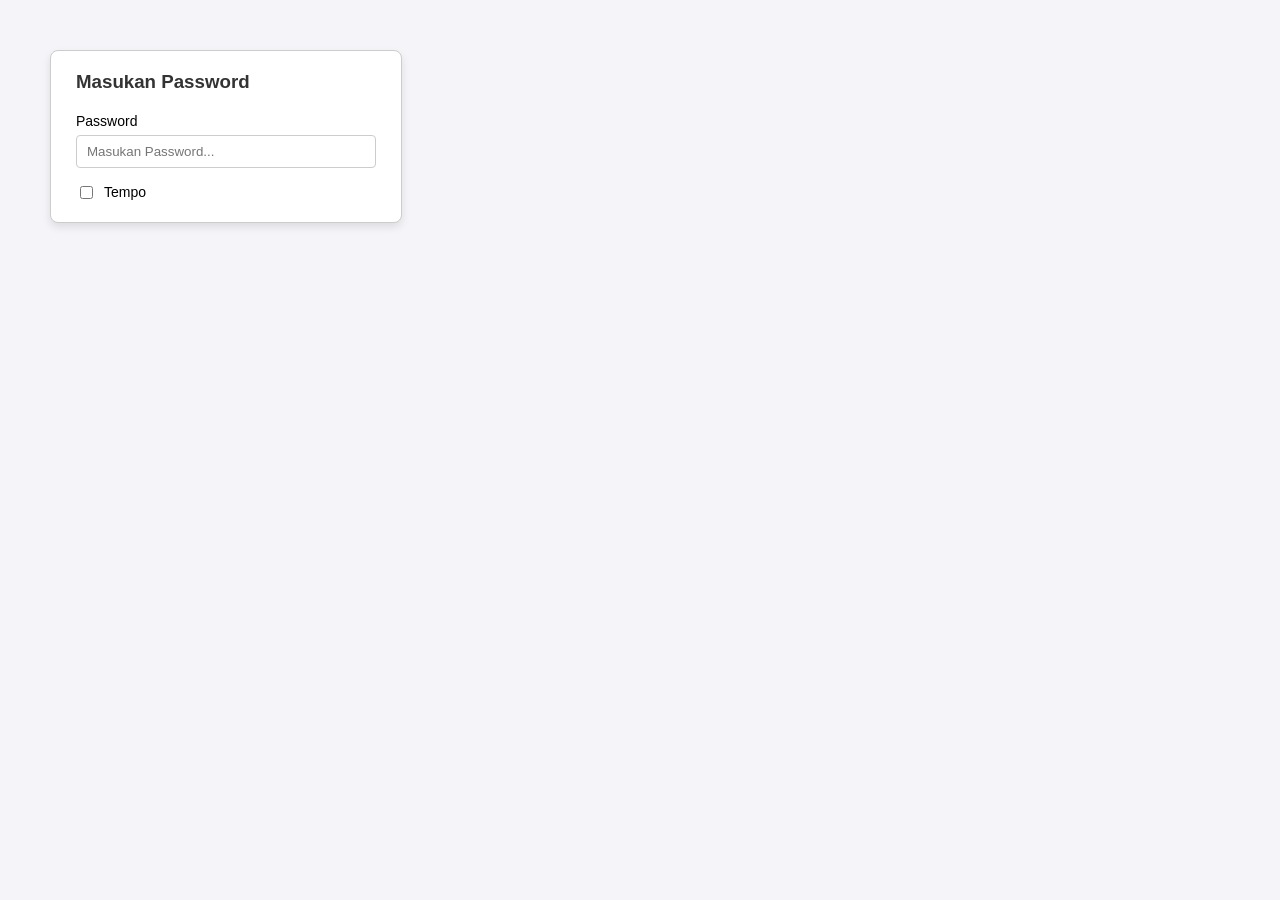
<file: Tugas_6/index.html>
<!DOCTYPE html>
<html lang="en">

<head>
    <meta charset="UTF-8">
    <meta name="viewport" content="width=device-width, initial-scale=1.0">
    <title>Tugas Masukan Password</title>
    <link rel="stylesheet" href="style.css">
</head>

<body>
    <div class="box">
        <h3>Masukan Password</h3>

        <label for="password">Password</label>
        <input type="password" id="password" placeholder="Masukan Password...">

        <div class="show-container">
            <input type="checkbox" id="show-password">
            <label for="show-password">Tempo</label>
        </div>
    </div>

    <script src="jquery-4.0.0.min.js"></script>
    <script src="script.js"></script>
</body>

</html>
</file>
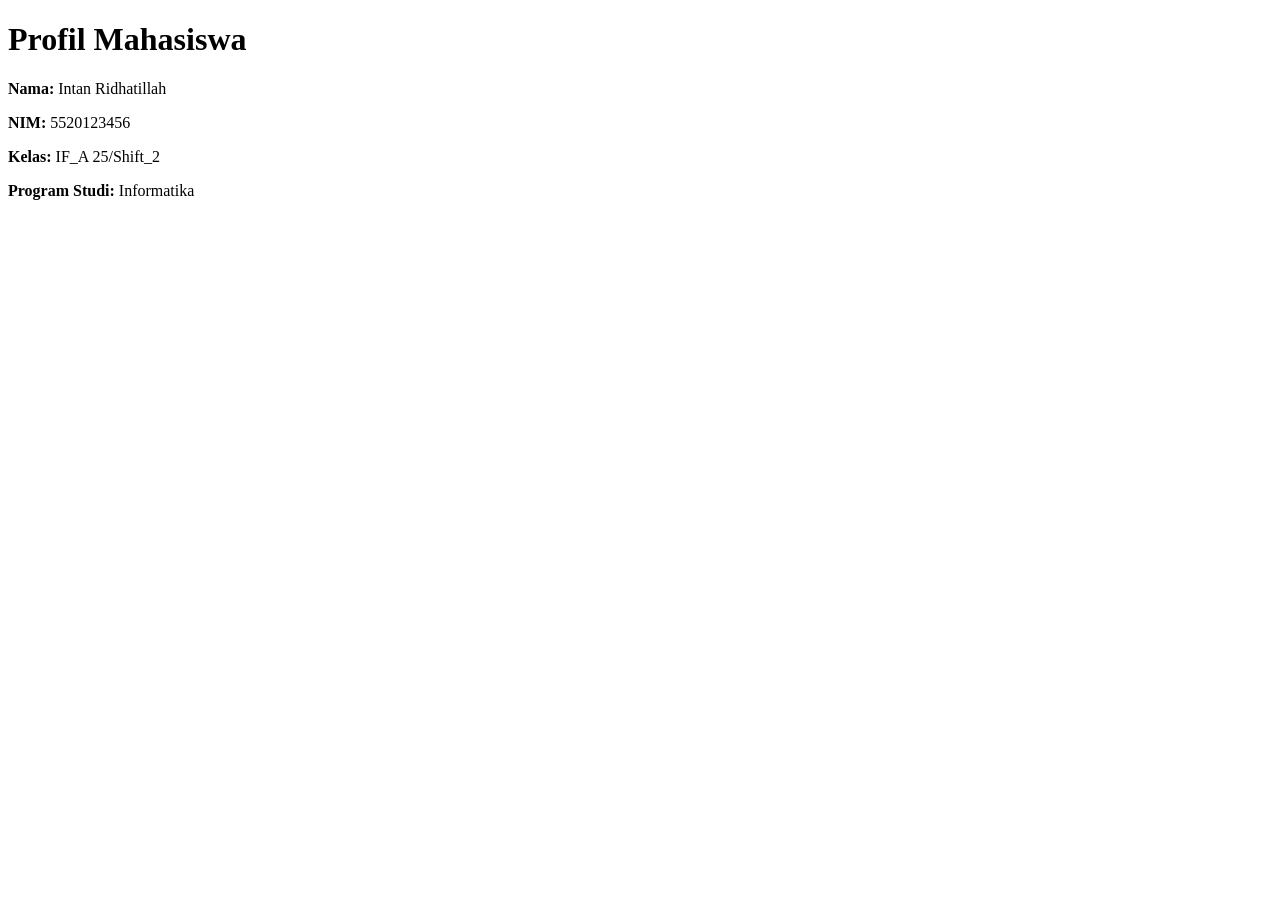
<file: IndexTugasP1.html>
<!DOCTYPE html>
<html lang="en">
<head>
    <meta charset="UTF-8">
    <meta name="viewport" content="width=device-width, initial-scale=1.0">
    <title>Biodata</title>
</head>
<body>
    <h1>Profil Mahasiswa</h1>
    <p><strong>Nama:</strong> Intan Ridhatillah</p>
    <p><strong>NIM:</strong> 5520123456</p>
    <p><strong>Kelas:</strong> IF_A 25/Shift_2</p>
    <p><strong>Program Studi:</strong> Informatika</p>

</body>
</html>
</file>
<file: tugas3/style.css>
body{
    font-family: Arial, Helvetica, sans-serif;
    margin: 0%;
    padding: 20px;
}
.tasbar{
    text-align: center;
    background-color: #FF6EC7;
}
.Scroll{
    height: 2000px;
    background-color: #ff6fff;
    text-align: center;
}
.Tombol_atas{
    background-color: black;
    color: white;
    padding: 12px 18px;
    border: none;
    border-radius: 5px;
    cursor: pointer;
    opacity: 0.7;
    transition: opacity 0.3s;
}
.well{
    display: flex;
    justify-content: flex-end;
    margin-top: 20px;
}
.Tombol_atas:hover{
    opacity: 1;
}
</file>
<file: tugas_5/style.css>
html {
    scroll-behavior: smooth;
}

.header {
    color: white;
    font-size: large;
    text-align: center;
    border: 1px solid black;
    background-image: url(wel.webp);
    background-size: cover;
    background-position: 0;
    border-radius: 10px;

}

body {
    font-family: Georgia;
    margin: 0;
    padding: 20px;
    line-height: 1.6;
}

.konten {
    border: 1px solid black;
    height: 40px;
    text-align: center;
    border-radius: 10px;
    font-size: 30px;
    font-family: 'Times New Roman';
    background-color: #FF6EC7;
}

.container {
    height: 2200px;
}

.p1 {
    background-color: red;
    border: 1px solid black;
    border-radius: 10px;
}

.p2 {
    background-color: blue;
    border: 1px solid black;
    border-radius: 10px;
}

.p3 {
    background-color: yellow;
    border: 1px solid black;
    border-radius: 10px;
}

footer {
    position: relative;
    font-size: 30px;
    text-align: center;
    border: 1px solid black;
    margin-top:50px ;
    border-radius: 10px;
    background-color: #FF6EC7;
}

footer .button {
    position: absolute;
    bottom: 40px;
    right: 30px;
    font-size: smaller;
    text-align: center;

    width: 90px;
    height: 35px;
    background-color: yellow;
    color: #ffffff;
    border-radius: 10px;
    font-size: 24px;
    text-decoration: none;

    opacity: 0.6;
    transition: opacity 0.3s ease;
}

footer .button:hover{
    opacity: 1;
}

/* body:hover .button{
    opacity:0.6;
    pointer-events: auto;
}
.button:hover{
    opacity: 1;
}
.button:target{
    opacity: 1;
    pointer-events: auto;
} */
</file>
<file: Tugas_6/style.css>
body {
    font-family: Arial, sans-serif;
    margin: 50px;
    background-color: #f4f4f9;
}

.box {
    background: #ffffff;
    padding: 20px 25px;
    border: 1px solid #ccc;
    width: 300px;
    border-radius: 8px;
    box-shadow: 0px 4px 8px rgba(0, 0, 0, 0.1);
}

h3 {
    margin-top: 0;
    color: #333;
}

input[type="password"], 
input[type="text"] {
    width: 100%;
    padding: 8px 10px;
    margin-top: 5px;
    margin-bottom: 15px;
    box-sizing: border-box;
    border: 1px solid #ccc;
    border-radius: 4px;
}

.show-container {
    display: flex;
    align-items: center;
    gap: 8px;
}

label {
    cursor: pointer;
    font-size: 14px;
}
</file>
